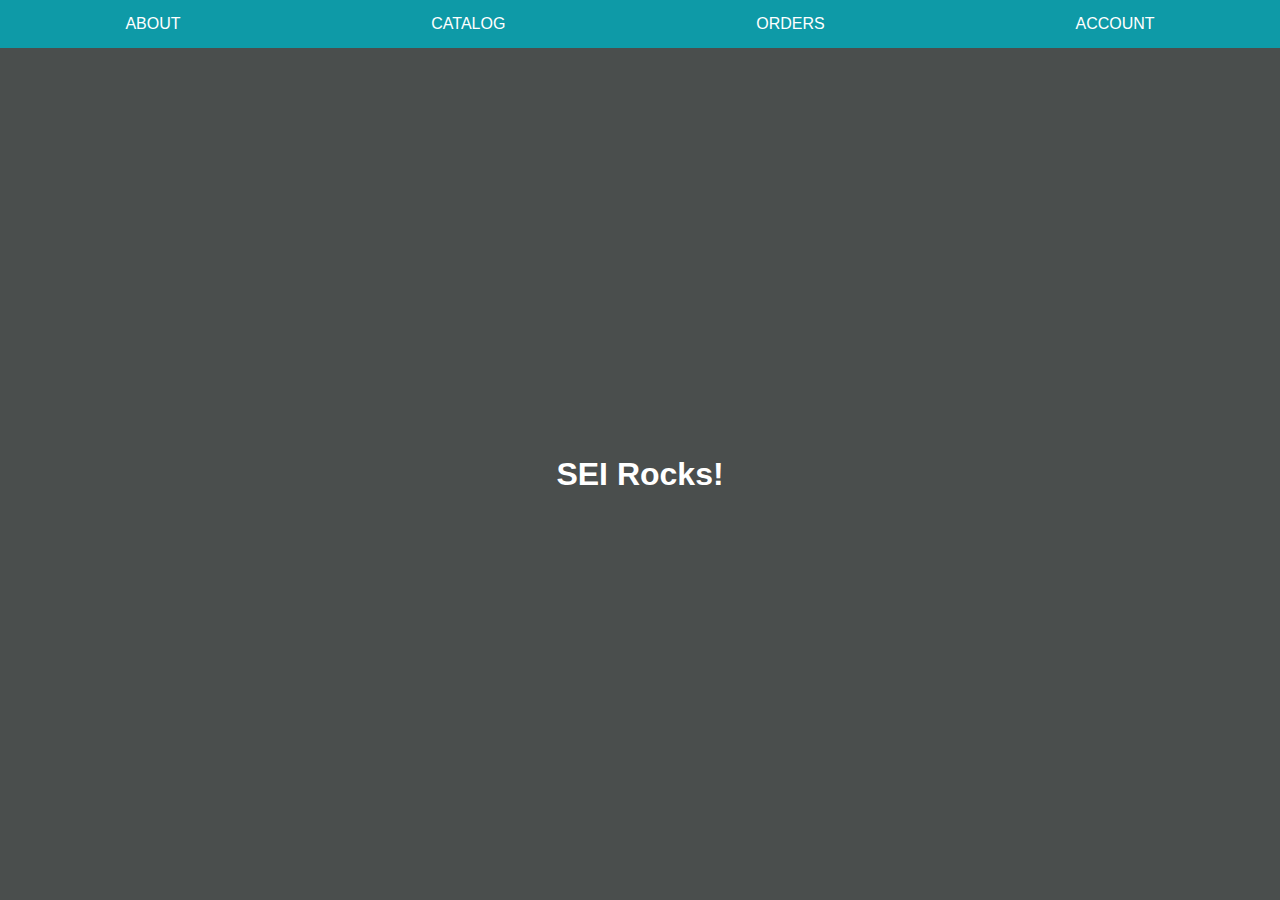
<file: index.html>
<!DOCTYPE html>
<html lang="en">
<head>
    <meta charset="UTF-8">
    <meta name="viewport" content="width=device-width, initial-scale=1.0">
    <meta http-equiv="X-UA-Compatible" content="IE=edge">
    <title>DOM Menu Lab</title> 
    <script defer src='./js/script.js'></script>
        <link rel="stylesheet" href="./css/style.css">
</head>

<body>
   
    <header>
        <nav id='top-menu'></nav>
    </header>
    
    <main>
        
    </main>
    
</body>

</html>
</file>
<file: css/style.css>
* {
box-sizing: border-box;
}

/* CSS Custom Properties */

:root {
    --main-bg: #4a4e4d;
    --top-menu-bg: #0e9aa7;
    --sub-menu-bg: #3da4ab;  
}

body {
    font-family: Tahoma, Geneva, sans-serif;
    height: 100vh;
    margin: 0;
    display: grid;
    grid-template-rows: 3rem auto;
    color: white;
}

.flex-ctr {
    display: flex;
    justify-content: space-around;
    align-items: center;
}

.flex-around {
    display: flex;
    justify-content: space-around;
    align-items: center;
}

nav a {
    line-height: 3rem;
    padding: 0 1ren;
    text-transform: uppercase;
    text-decoration: none;
    color: white;
}

#top-menu a:hover {
    background-color: var(--sub-menu-bg);
}
</file>
